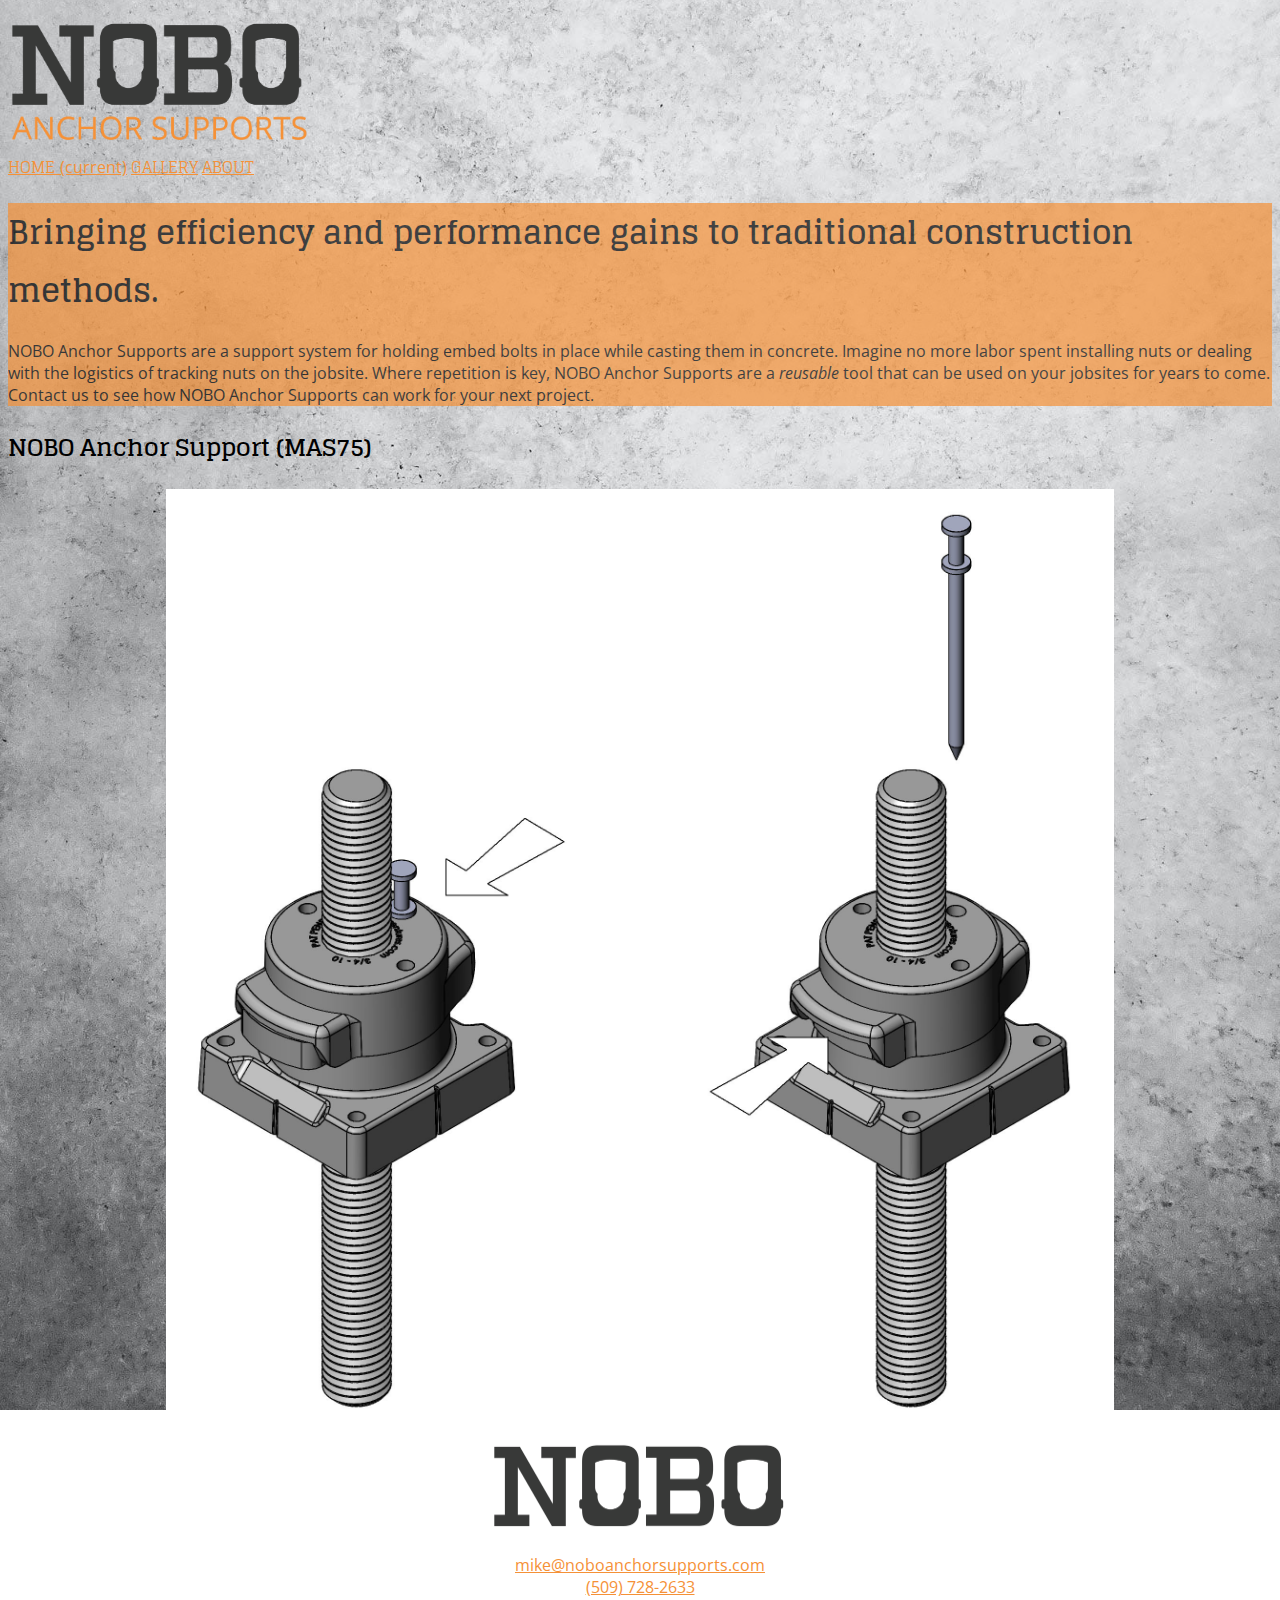
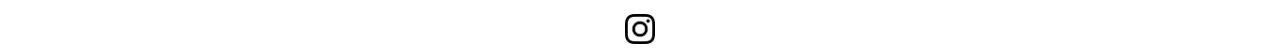
<file: index.html>
<!DOCTYPE html>
<html lang="en">
<head>
  <meta name="viewport" content="width=device-width, initial-scale=1">
  <meta charset="utf-8">
  <link rel="stylesheet" href="https://stackpath.bootstrapcdn.com/bootstrap/4.5.0/css/bootstrap.min.css" integrity="sha384-9aIt2nRpC12Uk9gS9baDl411NQApFmC26EwAOH8WgZl5MYYxFfc+NcPb1dKGj7Sk" crossorigin="anonymous">
  <link rel="stylesheet" type="text/css" href="styles/styles.css">
  <link href="https://fonts.googleapis.com/css2?family=Glegoo:wght@700&family=Open+Sans&display=swap" rel="stylesheet">
  <title>NOBO Anchor Supports</title>
</head>

<body>
  <nav class="navbar navbar-expand-lg navbar-light">
    <a class="navbar-brand"><img src="images/NOBO_LOGO.png" width="300" oncontextmenu="return false"></a>
    <!-- <button class="navbar-toggler" type="button" data-toggle="collapse" data-target="#navbarNavAltMarkup" aria-controls="navbarNavAltMarkup" aria-expanded="false" aria-label="Toggle navigation">
      <span class="navbar-toggler-icon"></span>
    </button>
    <div class="collapse navbar-collapse" id="navbarNavAltMarkup"> -->
      <div class="navbar-nav pr-5">
        <a class="glegoo lead nav-item nav-link active" href="#">HOME <span class="sr-only">(current)</span></a>
        <a class="glegoo lead nav-item nav-link" href="gallery.html">GALLERY</a>
        <a class="glegoo lead nav-item nav-link" href="about.html">ABOUT</a>
      </div>
    </div>
  </nav>

  <div class="mt-5 p-4 jumbotron jumbotron-fluid o-box">
    <div class="container-fluid">
      <h1 class="glegoo">Bringing efficiency and performance gains to traditional construction methods.</h1>
      <p class="lead">NOBO Anchor Supports are a support system for holding embed bolts in place while casting them in concrete.
        Imagine no more labor spent installing nuts or dealing with the logistics of tracking nuts on the jobsite. Where repetition is key, NOBO Anchor Supports are a <i>reusable</i> tool that can be
      used on your jobsites for years to come. Contact us to see how NOBO Anchor Supports can work for your next project.</p>
    </div>
  </div>

  <section class="p-5">
      <div>
        <h2 class="pb-2 glegoo text-center text-dark">NOBO Anchor Support (MAS75)</h2>
        <img class="diagram" src="images/NOBO-Anchor-Supports-Assembly-Diagram-copyright2020.jpg" alt="Sketch showing the NOBO Anchor Support Assembly">
      </div>
  </section>

  <footer class="pt-5">
    <div>
      <img class="pb-3" src="images/NOBO-Anchor-Supports-LOGO-small-copyright2020.png" width="300" oncontextmenu="return false">
      <p>
        <a  class="pb-5 text-dark" href="mailto:mike@noboanchorsupports.com">mike@noboanchorsupports.com</a>
        <br>
        <a  class="text-dark" href="tel:+1-509-728-2633" class="email">(509) 728-2633</a>
      </p>
      <a href="https://www.instagram.com/noboanchorsupports/"> <img class="pb-5" src="images/glyph-logo_May2016.png" alt="instagram logo" width="30"> </a>
    </div>
  </footer>

  <script src="https://code.jquery.com/jquery-3.5.1.slim.min.js" integrity="sha384-DfXdz2htPH0lsSSs5nCTpuj/zy4C+OGpamoFVy38MVBnE+IbbVYUew+OrCXaRkfj" crossorigin="anonymous"></script>
  <script src="https://cdn.jsdelivr.net/npm/popper.js@1.16.0/dist/umd/popper.min.js" integrity="sha384-Q6E9RHvbIyZFJoft+2mJbHaEWldlvI9IOYy5n3zV9zzTtmI3UksdQRVvoxMfooAo" crossorigin="anonymous"></script>
  <script src="https://stackpath.bootstrapcdn.com/bootstrap/4.5.0/js/bootstrap.min.js" integrity="sha384-OgVRvuATP1z7JjHLkuOU7Xw704+h835Lr+6QL9UvYjZE3Ipu6Tp75j7Bh/kR0JKI" crossorigin="anonymous"></script>
</body>

</html>
</file>
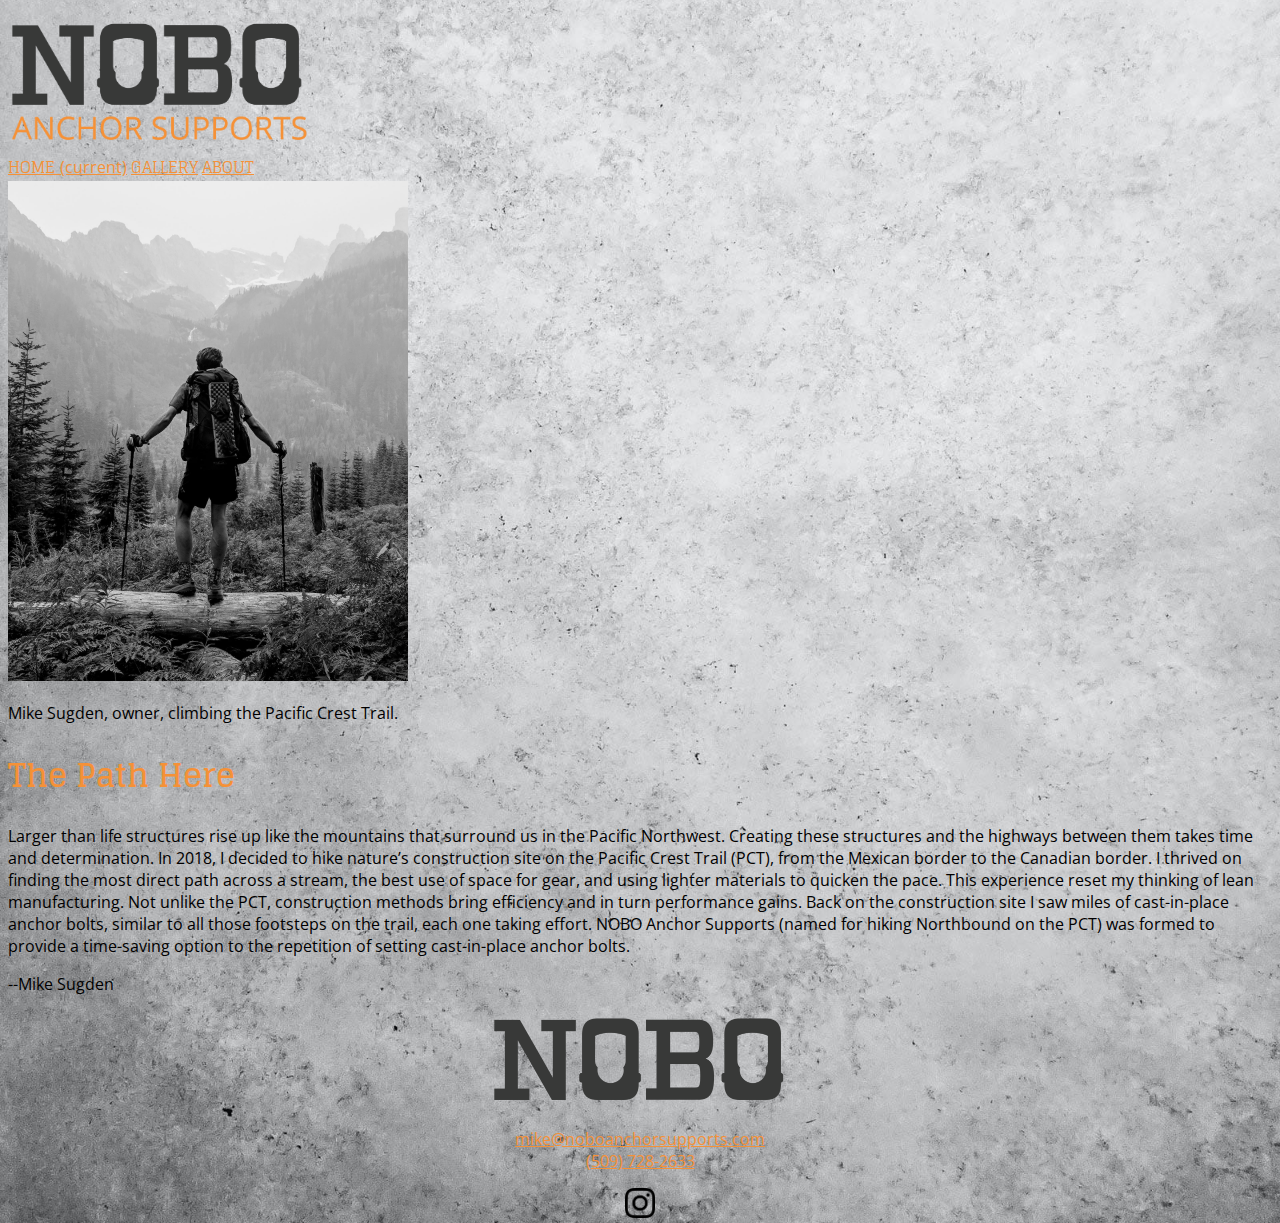
<file: about.html>
<!DOCTYPE html>
<html lang="en">
  <head>
    <meta name="viewport" content="width=device-width, initial-scale=1">
    <meta charset="utf-8">
    <link rel="stylesheet" href="https://stackpath.bootstrapcdn.com/bootstrap/4.5.0/css/bootstrap.min.css" integrity="sha384-9aIt2nRpC12Uk9gS9baDl411NQApFmC26EwAOH8WgZl5MYYxFfc+NcPb1dKGj7Sk" crossorigin="anonymous">
    <link rel="stylesheet" type="text/css" href="styles/styles.css">
    <link href="https://fonts.googleapis.com/css2?family=Glegoo:wght@700&family=Open+Sans&display=swap" rel="stylesheet">
    <title>NOBO Anchor Supports</title>
  </head>

  <body>

    <nav class="navbar navbar-expand-lg navbar-light">
      <a href="index.html" class="navbar-brand"><img src="images/NOBO_LOGO.png" width="300" oncontextmenu="return false"></a>
      <!-- <button class="navbar-toggler" type="button" data-toggle="collapse" data-target="#navbarNavAltMarkup" aria-controls="navbarNavAltMarkup" aria-expanded="false" aria-label="Toggle navigation">
        <span class="navbar-toggler-icon"></span>
      </button>
      <div class="collapse navbar-collapse" id="navbarNavAltMarkup"> -->
        <div class="navbar-nav pr-5">
          <a class="glegoo lead nav-item nav-link" href="index.html">HOME <span class="sr-only">(current)</span></a>
          <a class="glegoo lead nav-item nav-link" href="gallery.html">GALLERY</a>
          <a class="glegoo lead nav-item nav-link active" href="about.html">ABOUT</a>
        </div>
      </div>
    </nav>

    <div class="d-md-flex d-lg-flex flex-row justify-content-start mt-5 p-4">
      <div>
        <img class="pr-4 img-responsive" src="images/Mike-NOBO-Anchor-Supports.jpg" alt="Mike of NOBO Anchor Supports" width="400" oncontextmenu="return false">
        <p>Mike Sugden, owner, climbing the Pacific Crest Trail.</p>
      </div>
      <div>
        <h1 class="glegoo headline mt-3">The Path Here</h1>
        <p class="lead">Larger than life structures rise up like the mountains that surround us in the Pacific Northwest. Creating these structures and the highways between them takes time and determination. In 2018, I decided to hike nature’s construction site on the Pacific Crest Trail (PCT), from the Mexican border to the Canadian border. I thrived on finding the most direct path across a stream, the best use of space for gear, and using lighter materials to quicken the pace. This experience reset my thinking of lean manufacturing. Not unlike the PCT, construction methods bring efficiency and in turn performance gains. Back on the construction site I saw miles of cast-in-place anchor bolts, similar to all those footsteps on the trail, each one taking effort. NOBO Anchor Supports (named for hiking Northbound on the PCT) was formed to provide a time-saving option to the repetition of setting cast-in-place anchor bolts.</p>
        <p class="lead">--Mike Sugden</p>
      </div>
    </div>

  <footer class="pt-5">
    <div>
      <img class="pb-3" src="images/NOBO-Anchor-Supports-LOGO-small-copyright2020.png" width="300" oncontextmenu="return false">
      <p>
        <a  class="pb-5 text-dark" href="mailto:mike@noboanchorsupports.com" class="email">mike@noboanchorsupports.com</a>
        <br>
        <a  class="text-dark" href="tel:+1-509-728-2633" class="email">(509) 728-2633</a>
      </p>
      <a href="https://www.instagram.com/noboanchorsupports/"> <img class="pb-5" src="images/glyph-logo_May2016.png" alt="instagram logo" width="30"> </a>
    </div>
  </footer>

  <script src="https://code.jquery.com/jquery-3.5.1.slim.min.js" integrity="sha384-DfXdz2htPH0lsSSs5nCTpuj/zy4C+OGpamoFVy38MVBnE+IbbVYUew+OrCXaRkfj" crossorigin="anonymous"></script>
  <script src="https://cdn.jsdelivr.net/npm/popper.js@1.16.0/dist/umd/popper.min.js" integrity="sha384-Q6E9RHvbIyZFJoft+2mJbHaEWldlvI9IOYy5n3zV9zzTtmI3UksdQRVvoxMfooAo" crossorigin="anonymous"></script>
  <script src="https://stackpath.bootstrapcdn.com/bootstrap/4.5.0/js/bootstrap.min.js" integrity="sha384-OgVRvuATP1z7JjHLkuOU7Xw704+h835Lr+6QL9UvYjZE3Ipu6Tp75j7Bh/kR0JKI" crossorigin="anonymous"></script>

  </body>

</html>
</file>
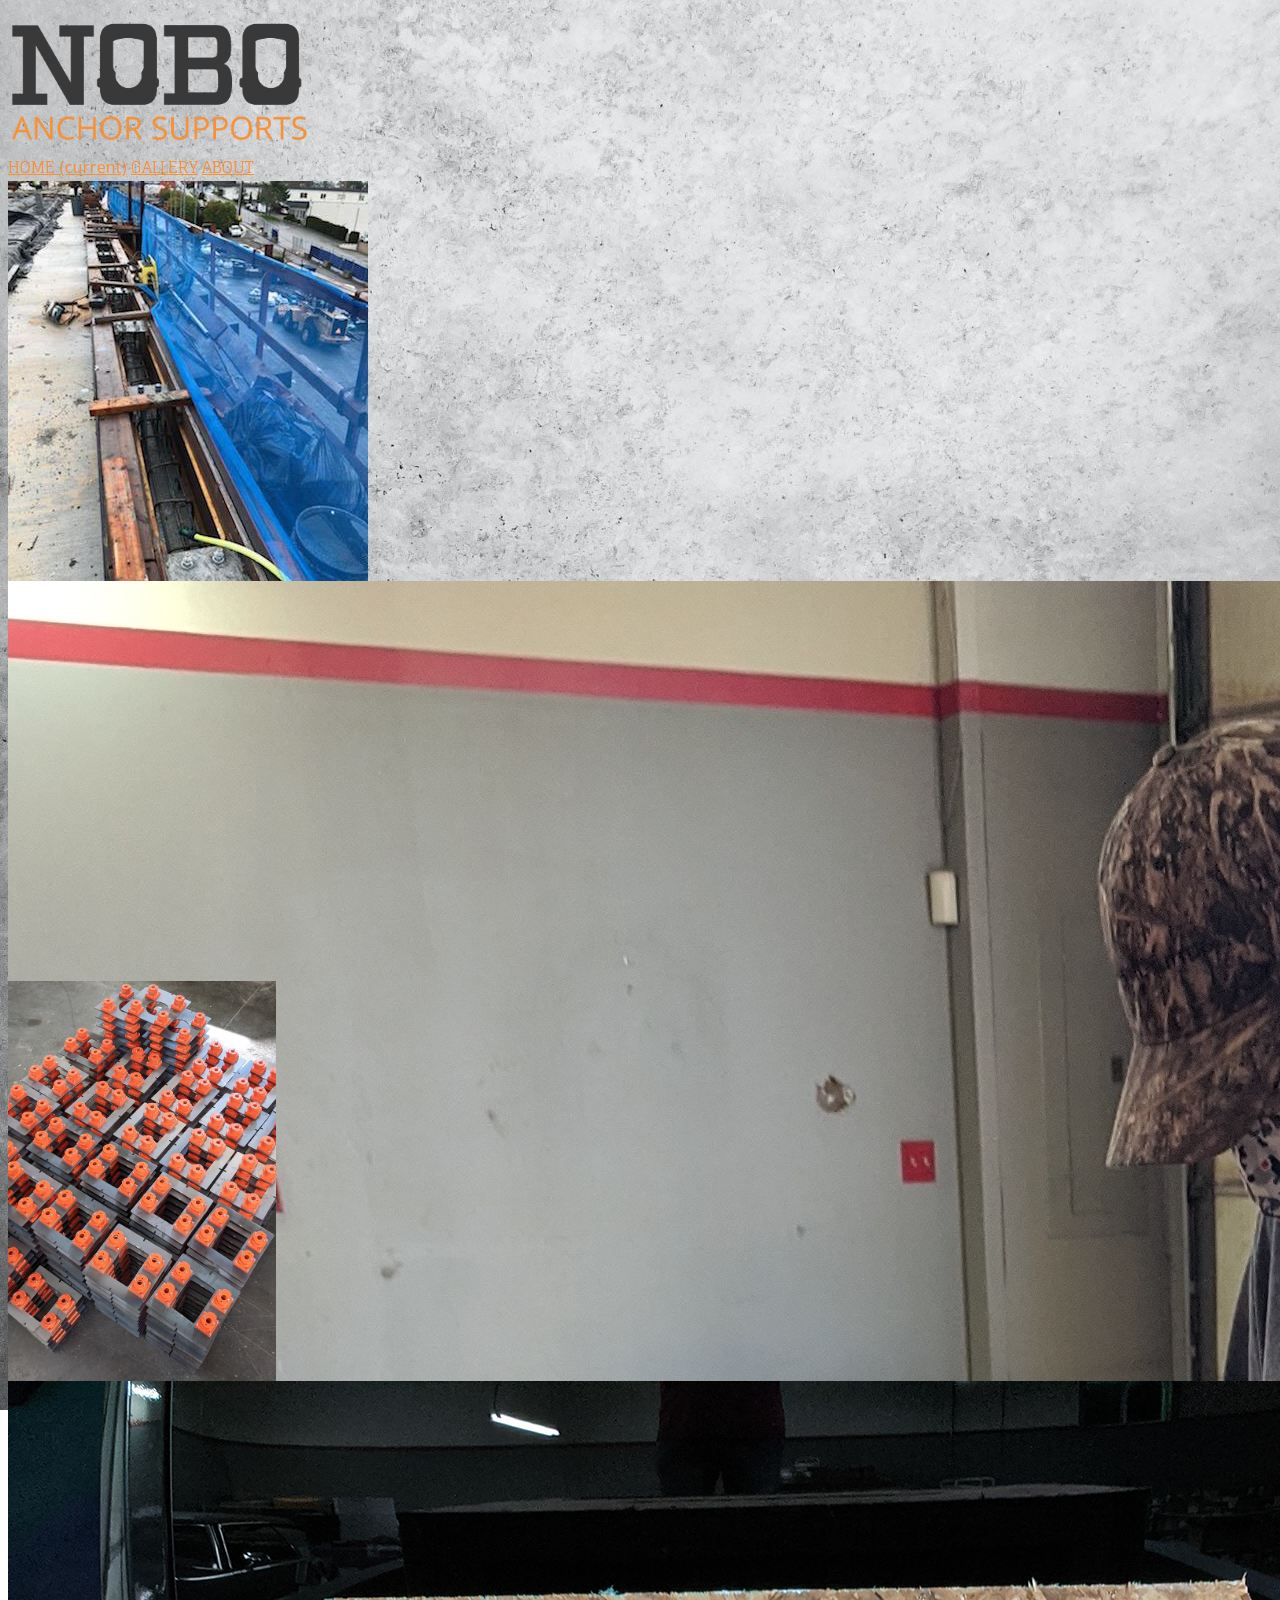
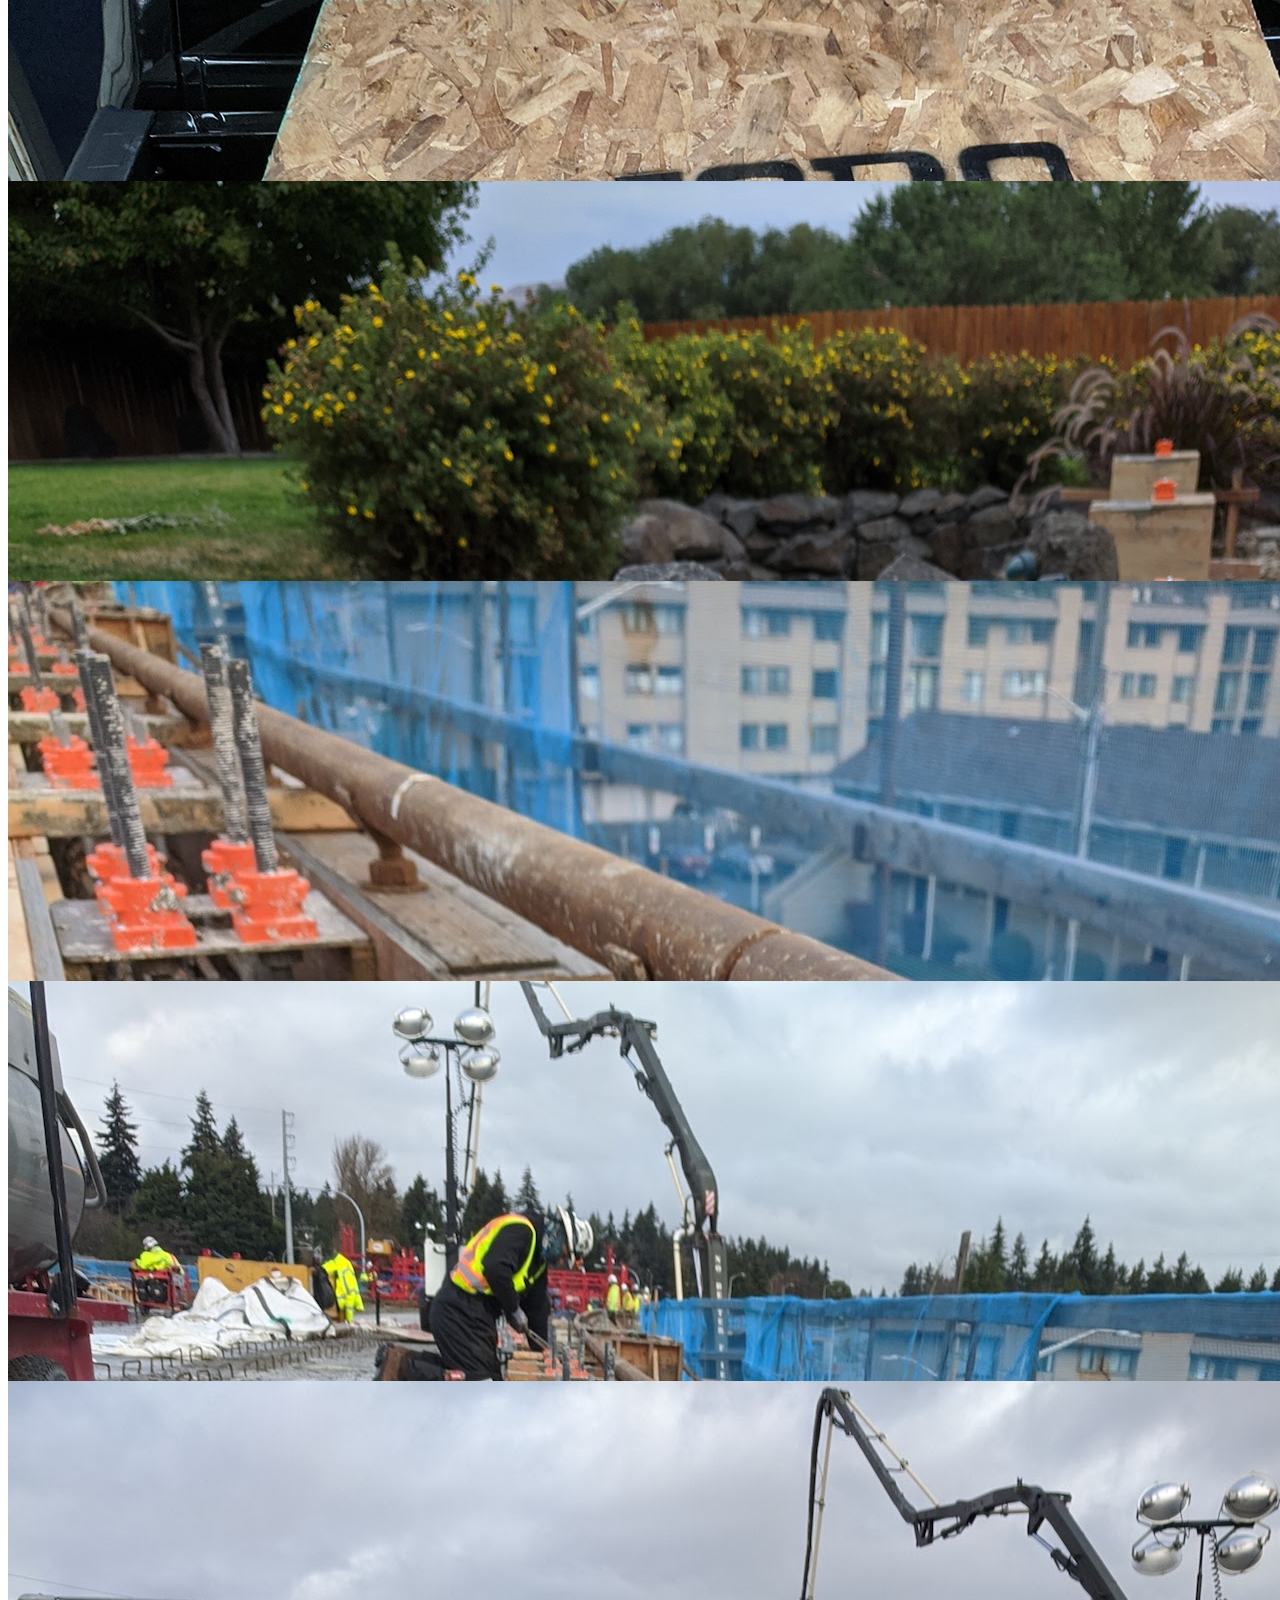
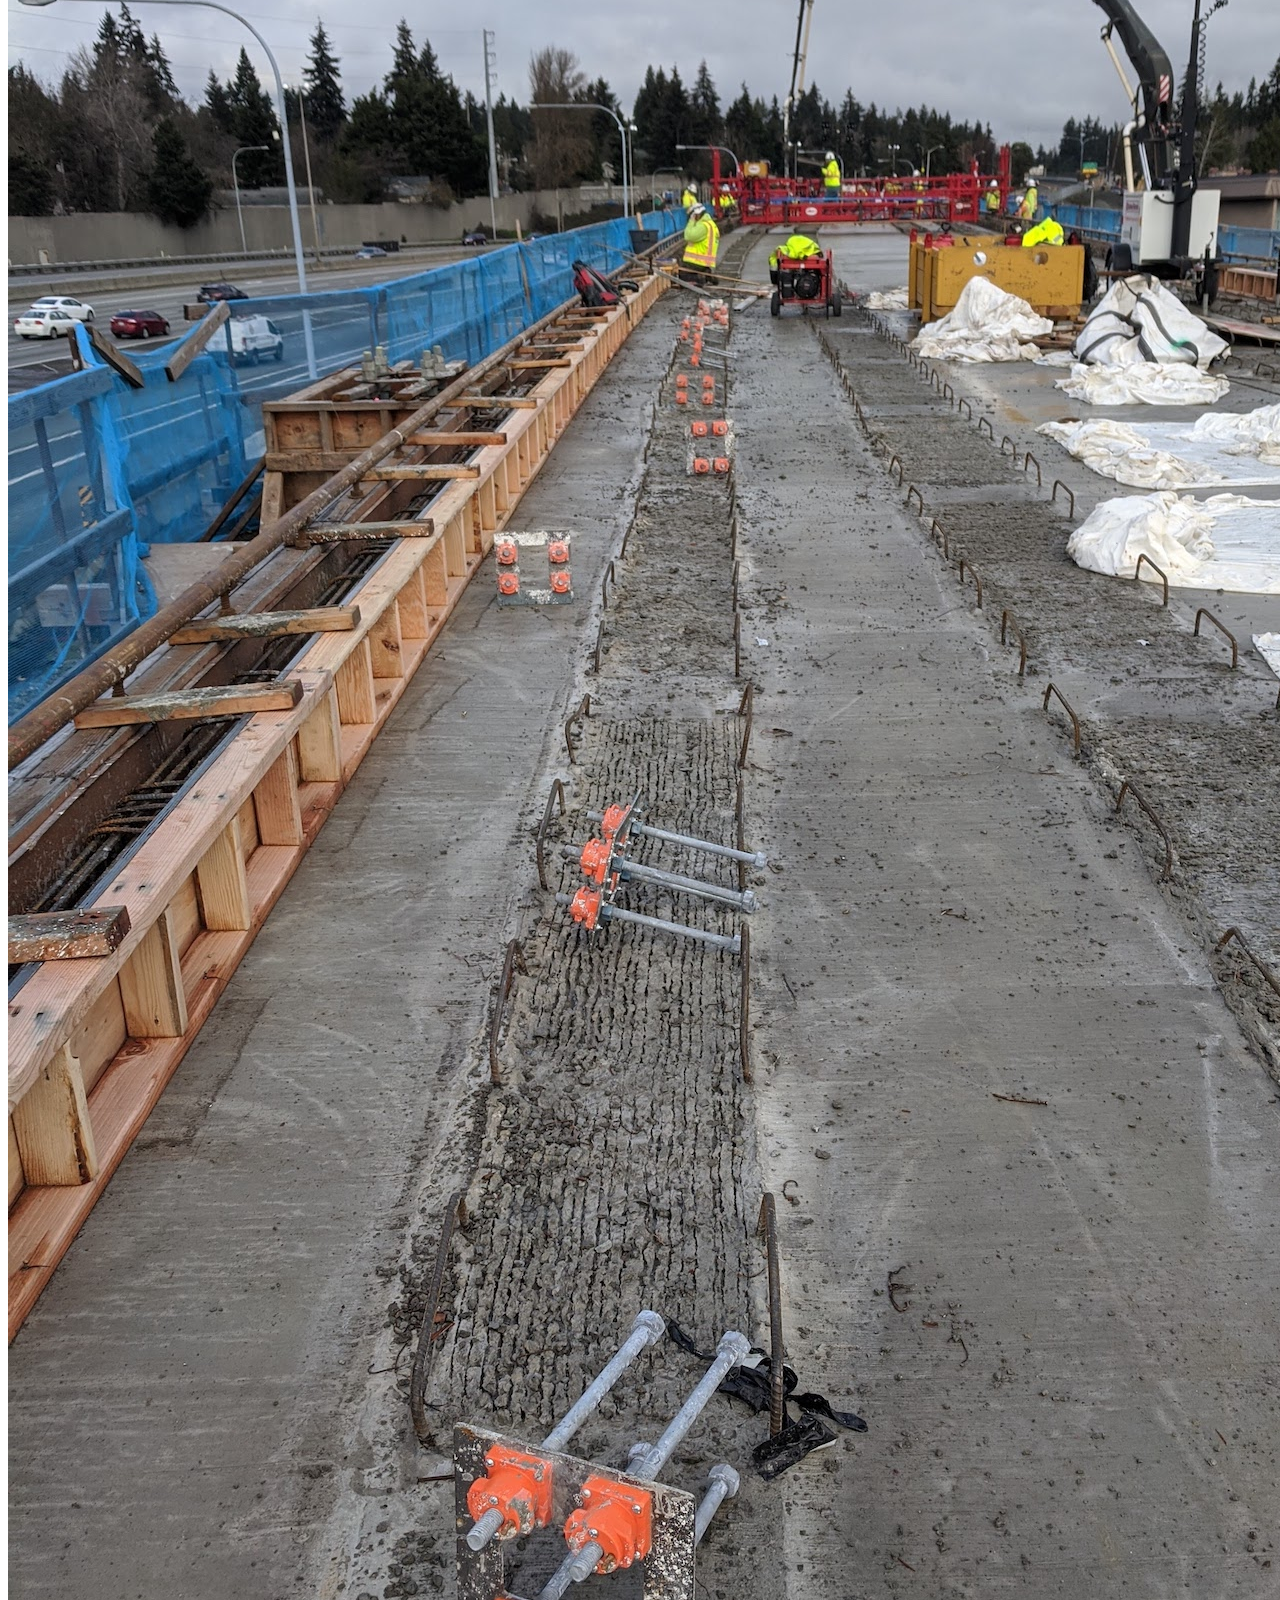
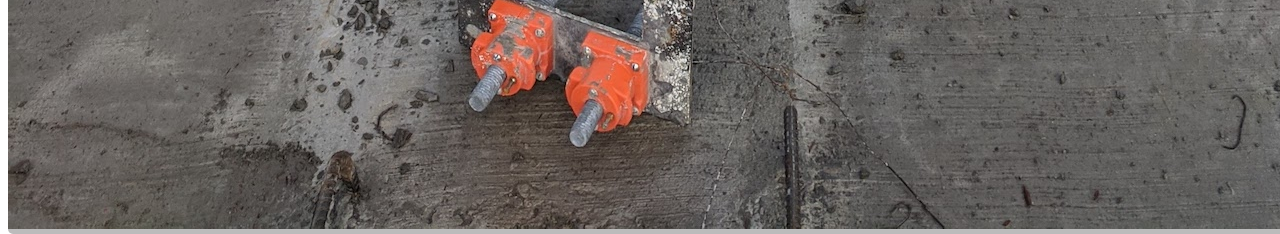
<file: gallery.html>
<!DOCTYPE html>
<html lang="en">
  <head>
    <meta name="viewport" content="width=device-width, initial-scale=1">
    <meta charset="utf-8">
    <link rel="stylesheet" href="https://stackpath.bootstrapcdn.com/bootstrap/4.5.0/css/bootstrap.min.css" integrity="sha384-9aIt2nRpC12Uk9gS9baDl411NQApFmC26EwAOH8WgZl5MYYxFfc+NcPb1dKGj7Sk" crossorigin="anonymous">
    <link rel="stylesheet" type="text/css" href="styles/styles.css">
    <link href="https://fonts.googleapis.com/css2?family=Glegoo:wght@700&family=Open+Sans&display=swap" rel="stylesheet">
    <title>NOBO Anchor Supports</title>
  </head>

  <body>

    <nav class="navbar navbar-expand-lg navbar-light">
      <a href="index.html" class="navbar-brand"><img src="images/NOBO_LOGO.png" width="300" oncontextmenu="return false"></a>
      <!-- <button class="navbar-toggler" type="button" data-toggle="collapse" data-target="#navbarNavAltMarkup" aria-controls="navbarNavAltMarkup" aria-expanded="false" aria-label="Toggle navigation">
        <span class="navbar-toggler-icon"></span>
      </button>
      <div class="collapse navbar-collapse" id="navbarNavAltMarkup"> -->
        <div class="navbar-nav pr-5">
          <a class="glegoo lead nav-item nav-link" href="index.html">HOME <span class="sr-only">(current)</span></a>
          <a class="glegoo lead nav-item nav-link active" href="gallery.html">GALLERY</a>
          <a class="glegoo lead nav-item nav-link" href="about.html">ABOUT</a>
        </div>
      </div>
    </nav>

    <!-- <div class="p-4">
      <div>
        <h1 class="glegoo headline mt-3">Gallery</h1>
      </div>
    </div> -->

    <div class="row m-4" id="gallery">
      <div class="flip-card m-2">
        <div class="flip-card-inner">
            <div class="flip-card-front">
              <img class="d-block w-100 rounded" src="images/NOBO-Anchor-Supports-copyright2020-onsite01.jpg" alt="NOBO Anchor Support job site at Light Rail in Seattle" >
            </div>
          <div class="flip-card-back d-block w-100 align-middle">
            <div class="p-3">
              <h2 class="glegoo">Transportation Infrastructure Project</h2>
              <p><img src="images/NOBO-LOCATION-ARROW.png" width="10px" alt="map arrow"> Seattle, WA</p>
              <p>Traditional method of using nuts to hold the embed on the template. Tens of thousands of embeds to be done. How many labor hours and potential repetitive use injuries are involved here?</p>
            </div>
          </div>
        </div>
      </div>

      <div class="flip-card m-2">
        <div class="flip-card-inner">
          <div class="flip-card-front">
            <img class="d-block w-100 rounded" src="images/NOBO-Anchor-Supports-copyright2020_Ron.jpg" alt="NOBO Anchor Support freestanding">
          </div>
          <div class="flip-card-back d-block w-100 align-middle">
            <div class="p-3">
              <h2 class="glegoo">NOBO Prepping for Delivery</h2>
              <p><img src="images/NOBO-LOCATION-ARROW.png" width="10px" alt="map arrow"> Yakima, WA</p>
              <p>Assembling NOBO Anchor Supports.</p>
            </div>
          </div>
        </div>
      </div>

      <div class="flip-card m-2">
        <div class="flip-card-inner">
          <div class="flip-card-front">
            <img class="d-block w-100 rounded constrain" src="images/NOBO-Anchor-Supports-copyright2020-04edit.jpg" alt="NOBO Anchor Support freestanding" height="400px">
          </div>
          <div class="flip-card-back d-block w-100 align-middle">
            <div class="p-3">
              <h2 class="glegoo">NOBO Assembly</h2>
              <p><img src="images/NOBO-LOCATION-ARROW.png" width="10px" alt="map arrow"> Yakima, WA</p>
              <p>Our first order of 275 templates, assembled and ready to ship! Headed to Shoreline, WA.</p>
            </div>
          </div>
        </div>
      </div>

      <div class="flip-card m-2">
        <div class="flip-card-inner">
          <div class="flip-card-front">
            <img class="d-block w-100 rounded" src="images/NOBO-Anchor-Supports-copyright2020-06edit.jpg" alt="NOBO Anchor Support freestanding">
          </div>
          <div class="flip-card-back d-block w-100 align-middle">
            <div class="p-3">
              <h2 class="glegoo">NOBO Prepping for Delivery</h2>
              <p><img src="images/NOBO-LOCATION-ARROW.png" width="10px" alt="map arrow"> Yakima, WA</p>
              <p>NOBOs ready for an early morning departure.</p>
            </div>
          </div>
        </div>
      </div>

      <div class="flip-card m-2">
        <div class="flip-card-inner">
          <div class="flip-card-front">
            <img class="d-block w-100 rounded" src="images/NOBO-Anchor-Supports-copyright2020-08edit.jpg" alt="NOBO Anchor Support freestanding">
          </div>
          <div class="flip-card-back d-block w-100 align-middle">
            <div class="p-3">
              <h2 class="glegoo">NOBO in use!</h2>
              <p><img src="images/NOBO-LOCATION-ARROW.png" width="10px" alt="map arrow"> Yakima, WA</p>
              <p>NOBO used on a deck addition.</p>
            </div>
          </div>
        </div>
      </div>

      <div class="flip-card m-2">
        <div class="flip-card-inner">
          <div class="flip-card-front">
            <img class="d-block w-100 rounded" src="images/NOBO-Anchor-Supports-copyright2020-010edit.jpg" alt="NOBO Anchor Support freestanding" >
          </div>
          <div class="flip-card-back d-block w-100 align-middle">
            <div class="p-3">
              <h2 class="glegoo">First NOBO delivery in use</h2>
              <p><img src="images/NOBO-LOCATION-ARROW.png" width="10px" alt="map arrow"> Shoreline, WA</p>
              <p>NOBO in use (and reuse) on L200 Lynnwood Link Extension with SKH Joint Venture. </p>
            </div>
          </div>
        </div>
      </div>

      <div class="flip-card m-2">
        <div class="flip-card-inner">
          <div class="flip-card-front">
            <img class="d-block w-100 rounded" src="images/NOBO-Anchor-Supports-copyright2020-011edit.jpg" alt="NOBO Anchor Support freestanding" >
          </div>
          <div class="flip-card-back d-block w-100 align-middle">
            <div class="p-3">
              <h2 class="glegoo">First NOBO delivery in use</h2>
              <p><img src="images/NOBO-LOCATION-ARROW.png" width="10px" alt="map arrow"> Shoreline, WA</p>
              <p>NOBO in use (and reuse) on L200 Lynnwood Link Extension with SKH Joint Venture. </p>
            </div>
          </div>
        </div>
      </div>

      <div class="flip-card m-2">
        <div class="flip-card-inner">
          <div class="flip-card-front">
            <img class="d-block w-100 rounded" src="images/NOBO-Anchor-Supports-copyright2020-012edit.jpg" alt="NOBO Anchor Support freestanding" >
          </div>
          <div class="flip-card-back d-block w-100 align-middle">
            <div class="p-3">
              <h2 class="glegoo">First NOBO delivery in use</h2>
              <p><img src="images/NOBO-LOCATION-ARROW.png" width="10px" alt="map arrow"> Shoreline, WA</p>
              <p>NOBO in use (and reuse) on L200 Lynnwood Link Extension with SKH Joint Venture. </p>
            </div>
          </div>
        </div>
      </div>

    </div>

  <footer class="pt-5">
    <div>
      <img class="pb-3" src="images/NOBO-Anchor-Supports-LOGO-small-copyright2020.png" width="300" oncontextmenu="return false">
      <p>
        <a  class="pb-5 text-dark" href="mailto:mike@noboanchorsupports.com" class="email">mike@noboanchorsupports.com</a>
        <br>
        <a  class="text-dark" href="tel:+1-509-728-2633" class="email">(509) 728-2633</a>
      </p>
      <a href="https://www.instagram.com/noboanchorsupports/"> <img class="pb-5" src="images/glyph-logo_May2016.png" alt="instagram logo" width="30"> </a>
    </div>
  </footer>

  <script src="https://code.jquery.com/jquery-3.5.1.slim.min.js" integrity="sha384-DfXdz2htPH0lsSSs5nCTpuj/zy4C+OGpamoFVy38MVBnE+IbbVYUew+OrCXaRkfj" crossorigin="anonymous"></script>
  <script src="https://cdn.jsdelivr.net/npm/popper.js@1.16.0/dist/umd/popper.min.js" integrity="sha384-Q6E9RHvbIyZFJoft+2mJbHaEWldlvI9IOYy5n3zV9zzTtmI3UksdQRVvoxMfooAo" crossorigin="anonymous"></script>
  <script src="https://stackpath.bootstrapcdn.com/bootstrap/4.5.0/js/bootstrap.min.js" integrity="sha384-OgVRvuATP1z7JjHLkuOU7Xw704+h835Lr+6QL9UvYjZE3Ipu6Tp75j7Bh/kR0JKI" crossorigin="anonymous"></script>

  </body>

</html>
</file>
<file: styles/styles.css>
* {
  font-family: 'Open Sans', sans-serif;
}

body {
  background: url(../images/mockaroon-YqUeLG7fMr4-unsplash_rotate.jpg) no-repeat center center fixed;
  -webkit-background-size: cover;
  -moz-background-size: cover;
  -o-background-size: cover;
  background-size: cover;
  animation: fadeInAnimation ease 3s;
  animation-iteration-count: 1;
  animation-fill-mode: forwards;
}

@keyframes fadeInAnimation {
  0% {
    opacity: 0;
  }
  100% {
    opacity: 1;
  }
}

footer {
  background-color: none;
  height: 200px;
  align-items: center;
  text-align: center;
  color: gray;
}

.headline {
  color: #f59137;
}

.glegoo {
  font-family: 'Glegoo', serif;
}

.diagram {
  display: block;
  margin-left: auto;
  margin-right: auto;
  width: 75%;
  height: auto;
}

.constrain {
  object-fit: cover;
}

.logo {
  display: flex;
  align-items: center;
  width: 80%;
}

.sm-logo {
  width: 30%;
}

.bottom-right {
  position: absolute;
  bottom: 12px;
  right: 16px;
}

a {
  color: #f59137;
}

a:hover {
  color: #f59137 !important;
  /* text-decoration: underline;
  text-decoration-color: #6b6c6d;
  text-decoration-style: solid; */
}

.active {
  color: #f59137 !important;
}

.intro {
  display: flex;
  justify-content: space-evenly;
  flex-wrap: wrap;
}

.o-box {
  background-color: #f59137;
  opacity: 70%;
}

@media screen and (max-width: 600px) {
  div.mobile {
    font-size: 30%;
  }
}

.flip-card {
  background-color: transparent;
  width: 300px;
  height: 400px;
  /* border: 1px solid #6b6c6d; */
  border-radius: 5px;
  perspective: 1000px; /* Remove this if you don't want the 3D effect */
}

.flip-card-inner {
  position: relative;
  width: 100%;
  height: 100%;
  text-align: center;
  transition: transform 0.8s;
  transform-style: preserve-3d;
}

.flip-card:hover .flip-card-inner {
  transform: rotateY(180deg);
}

.flip-card-front, .flip-card-back {
  position: absolute;
  border-radius: 5px;
  /* width: 100%;
  height: 100%; */
  -webkit-backface-visibility: hidden; /* Safari */
  backface-visibility: hidden;
}

.flip-card-front {
  background-color: #bbb;
  color: black;
}

.flip-card-back {
  width: 300px;
  height: inherit;
  text-align: left;
  background-color: #f59137;
  transform: rotateY(180deg);
}
</file>
